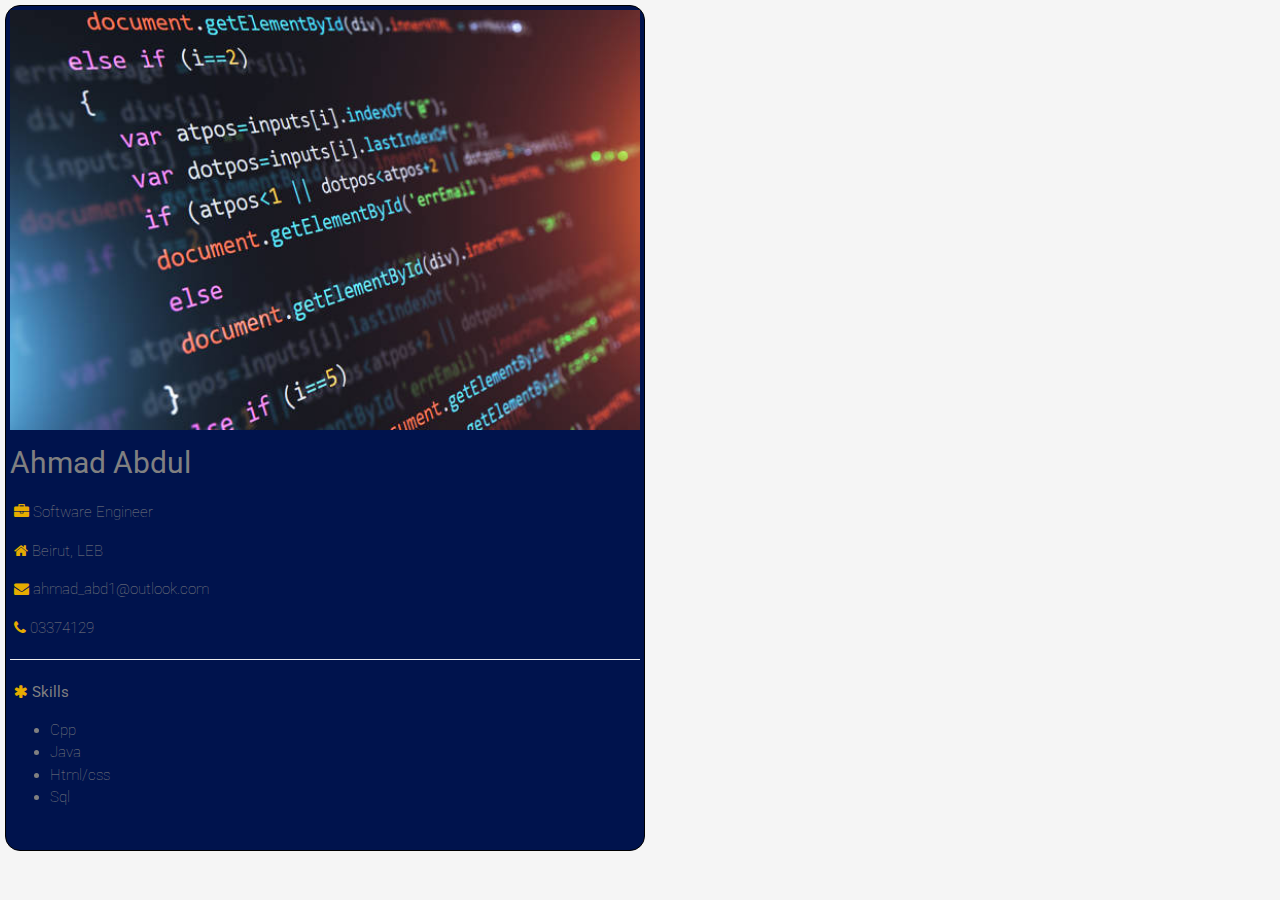
<file: index.html>
<!DOCTYPE html>
<html>
    <link rel="stylesheet" href="styling.css">
    <link rel="stylesheet" href="https://www.w3schools.com/w3css/4/w3.css">
    <link rel='stylesheet' href='https://fonts.googleapis.com/css?family=Roboto'>
    <link rel="stylesheet" href="https://cdnjs.cloudflare.com/ajax/libs/font-awesome/4.7.0/css/font-awesome.min.css">    
    <style>html,body,h1,h2,h3,h4,h5,h6 {font-family: "Roboto", sans-serif}</style>
    <body>
        <div class="left-container">
            <div class="display-container">
                <img src="istockphoto-1047259374-612x612.jpg" alt="pic" width="100%">
                <div class="title"><h2>Ahmad Abdul</h2></div>
                 <div class="info">
                    <p><i class="fa fa-briefcase" ></i>Software Engineer</p>
                    <p><i class="fa fa-home "></i>Beirut, LEB</p>
                    <p><i class="fa fa-envelope"></i>ahmad_abd1@outlook.com</p>
                    <p><i class="fa fa-phone "></i>03374129</p>
                 </div> 
                 <hr>

                 <p class="skills"><b><i class="fa fa-asterisk"></i>Skills</b></p>
                   <ul class="skills">
                       <li>Cpp</li>
                       <li>Java</li>
                       <li>Html/css</li>
                       <li>Sql</li>
                   </ul>
                   <br>
                
                </div>                 
            
            
            
            </div>
        </div>
        <div class="right-container">
            
        </div>
        
        
        
        
        
        
        
        <footer>
            <div class="foot"></div>
        </footer>
    </body>

</html>
</file>
<file: styling.css>
html{
    background: whitesmoke;
}
.left-contaier
{
    width: 50%;
    
}
.display-container
{
    background: #00134d;
    margin: 5px;
    border-radius: 15px;
    padding: 4px 4px 4px 4px;
    width: 50%;
    border: 1px solid black;
}
i
{
    padding: 4px;
    color:#e6ac00 ;
}
.info,.title,.skills
{
    font-weight:lighter;
    color: grey;
}
.foot
{
    width: 100%;
    height: 25%;
    background:#e6ac00 ;
}
</file>
